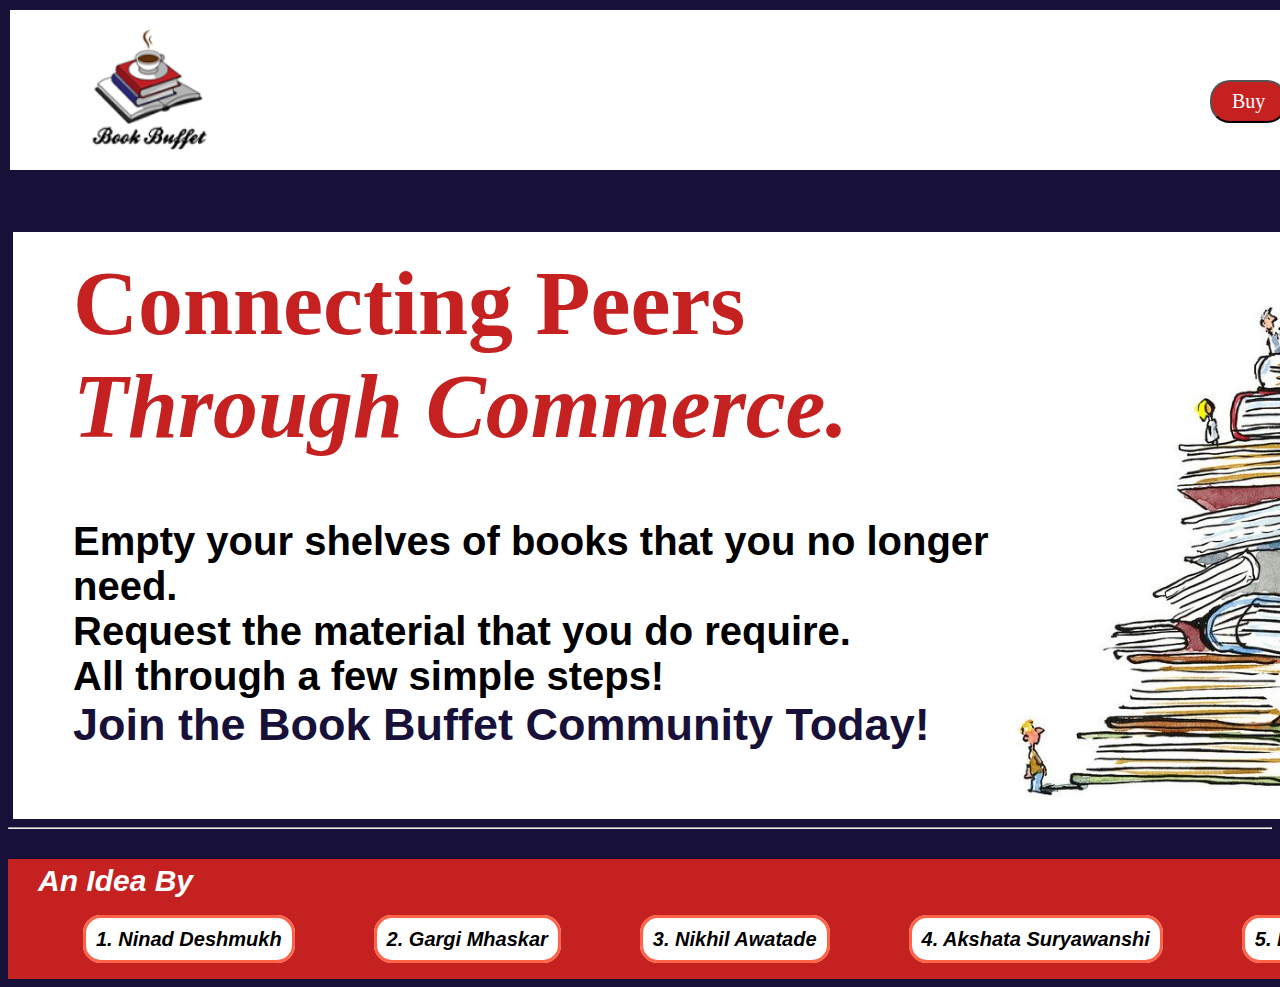
<file: index.html>
<!DOCTYPE html>
<html>
<head>
    <meta charset="UTF-8">
    <meta http-equiv="X-UA-Compatible" content="IE=edge">
    <meta name="viewport" content="width=device-width, initial-scale=1.0">
    <link rel="stylesheet" href="WelcomeCSS.css">
</head>
<title>Welcome to Book Buffet</title>
<header class ="logo">
    <img src ="BookBuffet.png" alt ="Book Buffet" width = "120" height ="120">
    <div id="Login"><a href="bookspage.html"><button class="button">Buy</button></a><span style="padding-left: 10px;"> </span><a href="indexak.html"><button class="button">Sell</button></a><span style="padding-left: 10px;"> </span><a href="indexnik.html"><button class="button">Login</button></a></div>
</header>
<body>
<div id="text">
<h1><span style="font-style: normal;">Connecting Peers</span> <br> Through Commerce.</h1>
<h4>
Empty your shelves of books that you no longer need.<br>
Request the material that you do require. <br>
All through a few simple steps!<br>
<span style ="color: rgb(23, 17, 58);font-size: 45px;">Join the Book Buffet Community Today!</span>
</h4>
</div>
<hr>
<div id="team">
    <p>An Idea By</p>
    <span class ="members">1. Ninad Deshmukh</span>
    <span class ="members">2. Gargi Mhaskar</span>
    <span class ="members">3. Nikhil Awatade</span>
    <span class ="members">4. Akshata Suryawanshi</span>
    <span class ="members">5. Ruturaj Rajput</span>
</div>
</body>
</html>
</file>
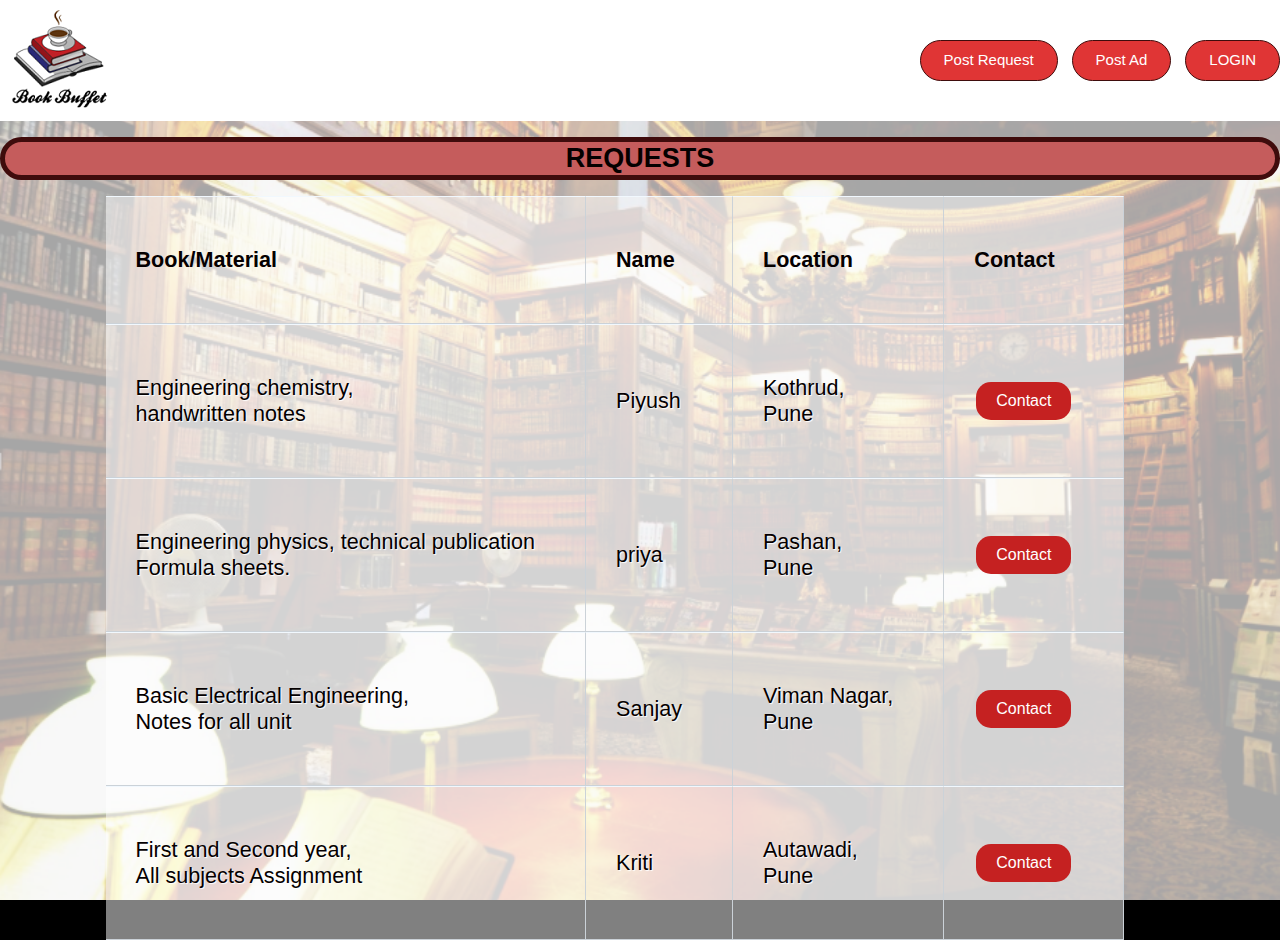
<file: indexak.html>
<!DOCTYPE html>
<html>
<head>
<style>
body {
  background-image: url("lib2.png");
  background-repeat: no-repeat;
  background-attachment: fixed; 
  background-size: 100% 100%;
}
</style>
</head>
<body>

<html>
    <head>
        <meta name="viewport" content="with=device-width, initial-scale=1.0">
        <title>Book Buffet</title>
        <link rel="stylesheet" type="text/css"  href="style.css">
    </head>
    <body>
    <section class="header">
        <nav>
          <br><br><br>
            <a href="index.html"><img src="logo.png" ></a>
            <div class="main-list">
                <ul>
                    <span style="margin-right: 10px;"><li><a onclick="" href="Request.html">Post Request</a></li></span>
                    <span style="margin-right: 10px;"><li><a href="Post.html">Post Ad</a></li></span>
                    <li><a href="indexnik.html">LOGIN</a></li>
                </ul>
            </div>
        </nav>
    </section>
</body>
</html>
<br>
<center><h1><b>REQUESTS</b></h1></center>
<br>
<table>

<tr>
 <b><th>Book/Material</th></b>
 <th class="Name"><b>Name</b></th>
 <th class="contact"><b>Location</b></th>
 <th><b>Contact</b></th>
  
<tr>
  
 <td> Engineering chemistry,<br> handwritten notes</br></td>
 <td class="name">Piyush</td>
 <td class="contact">Kothrud,<br>Pune</br> </td>
 <td><button class="button">Contact</button></td>
</tr>
<tr class="even">
 <td>Engineering physics,
 technical publication <br> Formula sheets.</td>
 <td class="name">priya</td>
 <td class="contact">Pashan,<br>Pune</br></td>
 <td><button class="button">Contact</button></td>
</tr>
<tr>
 <td>Basic Electrical Engineering,<br>
Notes for all unit </br></td>
 <td class="name">Sanjay</th></td>
 <td class="contact">Viman Nagar,<br>Pune</br></td>
 <td><button class="button">Contact</button></td>
</tr>
<tr class="even">
 <td>First and Second year,<br>All subjects Assignment</br></th>
 <td class="Name">Kriti</td>
 <td class="contact">Autawadi,<br>Pune</br></td>
 <td><button class="button">Contact</button></td>
</tr>
</table>
</file>
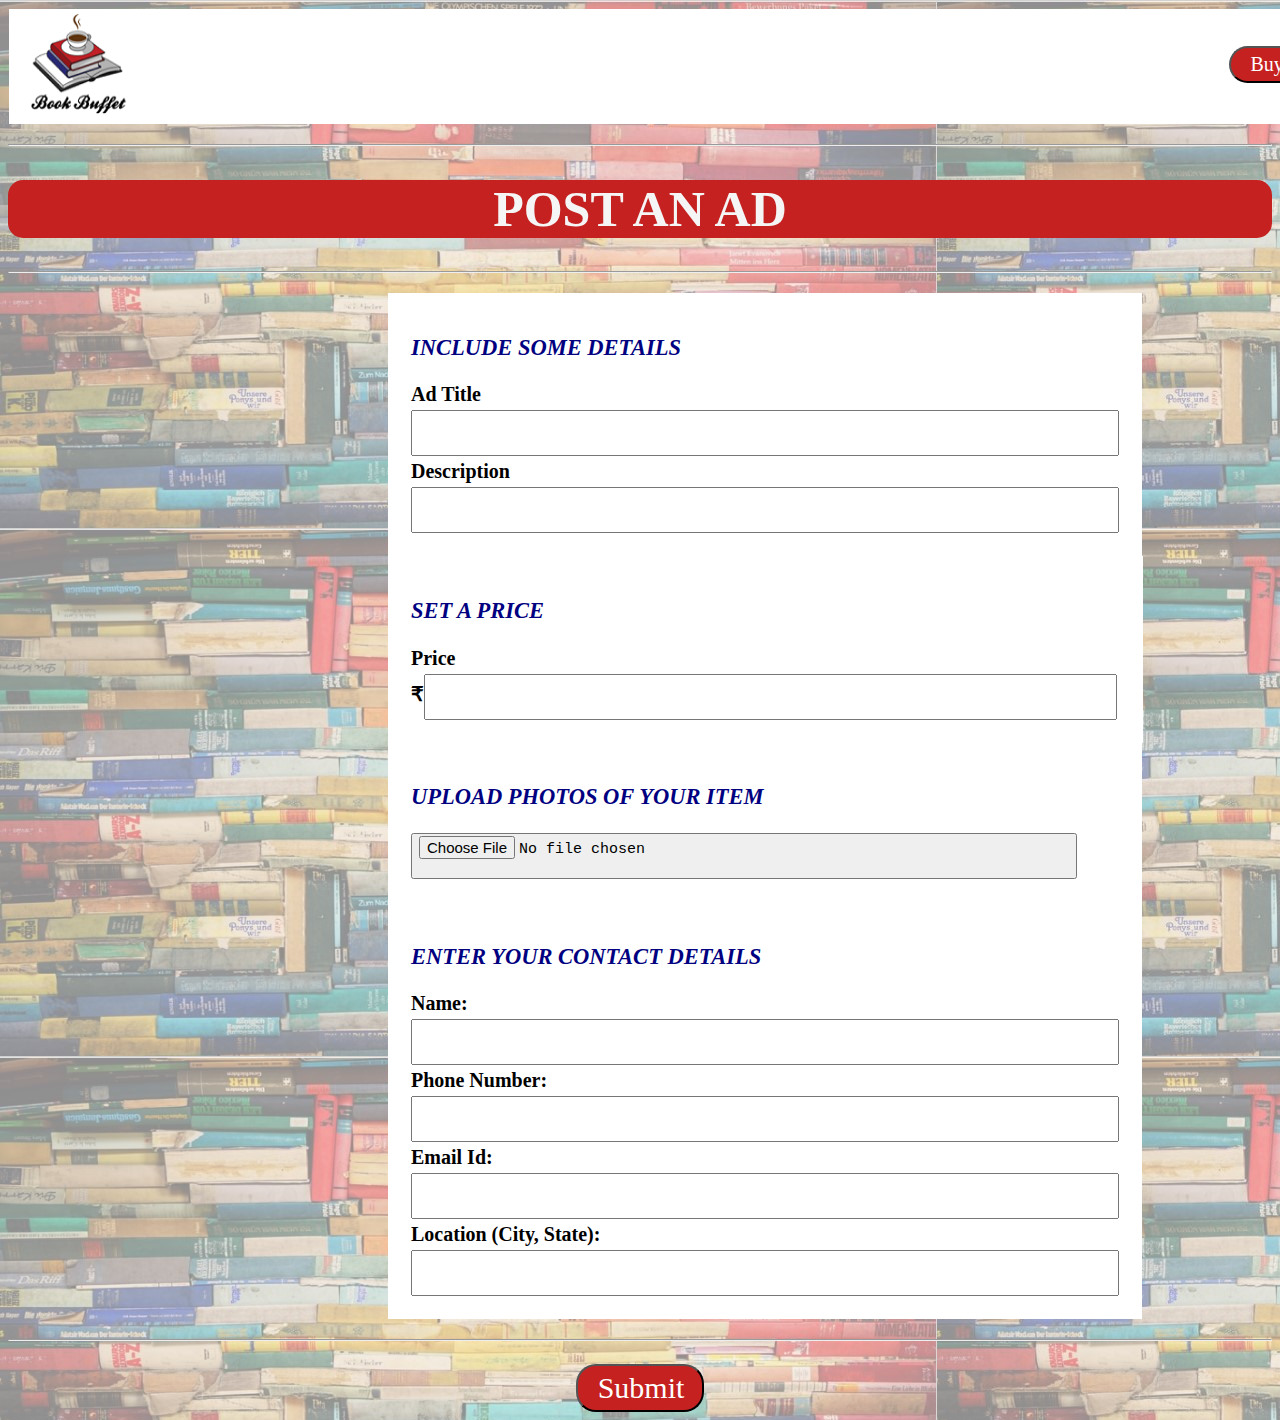
<file: Post.html>
<!DOCTYPE html>
<html>
    <head>
     <meta charset="UTF-8">
     <meta http-equiv="X-UA-Compatible" content="IE=edge">
     <meta name="viewport" content="width=device-width, initial-scale=1.0">
    <link rel="stylesheet" href="PostCSS.css">
    <script>
        function button() 
            {document.getElementById("submit").innerHTML = "Your Ad was Submitted Successfully.";}
    </script>
    </head>
<title>Post An Ad</title>
<header class ="logo" >
    <a href="index.html"><img src ="BookBuffet.png" alt ="Book Buffet" width = "100" height ="100"></a>
    <div id="Login"><a href="bookspage.html"><button class="button">Buy</button></a><span> </span><a href="indexak.html"><button class="button">Sell</button></a><span> </span><a href="indexnik.html"><button class="button">Login</button></a></div>
</header>
<body>
    
<div id="submit">
<hr style="justify-content: center;text-align: center;">
<h1 class="title" style="justify-content: center;text-align: center;">POST AN AD</h1>
<hr>
<table>
    <tr class ="heading">
        <th><h2>INCLUDE SOME DETAILS</h2></th>
    </tr>
    <tr>
        <td>Ad Title</td>
    </tr>
    <tr>
        <td><input type = "text"></td>
    </tr>
    <tr>
        <td>Description</td>
    </tr>
    <tr>
        <td><input type = "text"></td>
    </tr>
</table>

<table style="padding-right: 23px;">
    <tr class ="heading">
        <th><h2>SET A PRICE</h2></th>
    </tr>
    <tr>
        <td>Price</td>
    </tr>
    <tr>
        <td>&#8377<input type = "text" style="width:685px;"></td>
    </tr>
</table>

<table style = "padding-right: 62px;">
    <tr class ="heading">
        <th><h2>UPLOAD PHOTOS OF YOUR ITEM</h2></th>
    </tr>
    <tr>
        <td><button><input type ="file" style="width:650px;"></button></td>
    </tr>
</table>

<table style="padding-right: 20px;">
    <tr class ="heading">
        <th><h2>ENTER YOUR CONTACT DETAILS</h2></th>
    </tr>
    <tr>
        <td>Name:</td>
    </tr>
    <tr>
        <td><input type = "text"></td>
    </tr>
    <tr>
        <td>Phone Number:</td>    
    </tr>
    <tr>
        <td><input type = "text"></td>
    </tr>
    <tr>
        <td>Email Id:</td>    
    </tr>
    <tr>
        <td><input type = "text"></td>
    </tr>
    <tr>
        <td>Location (City, State):</td>    
    </tr>
    <tr>
        <td><input type = "text"></td>
    </tr>
</table>
<hr>
<div id="S"><button class="button" type ="button" onclick="button()" style ="font-size: 30px;">Submit</button></div>
</div>
</body>
</html>
</file>
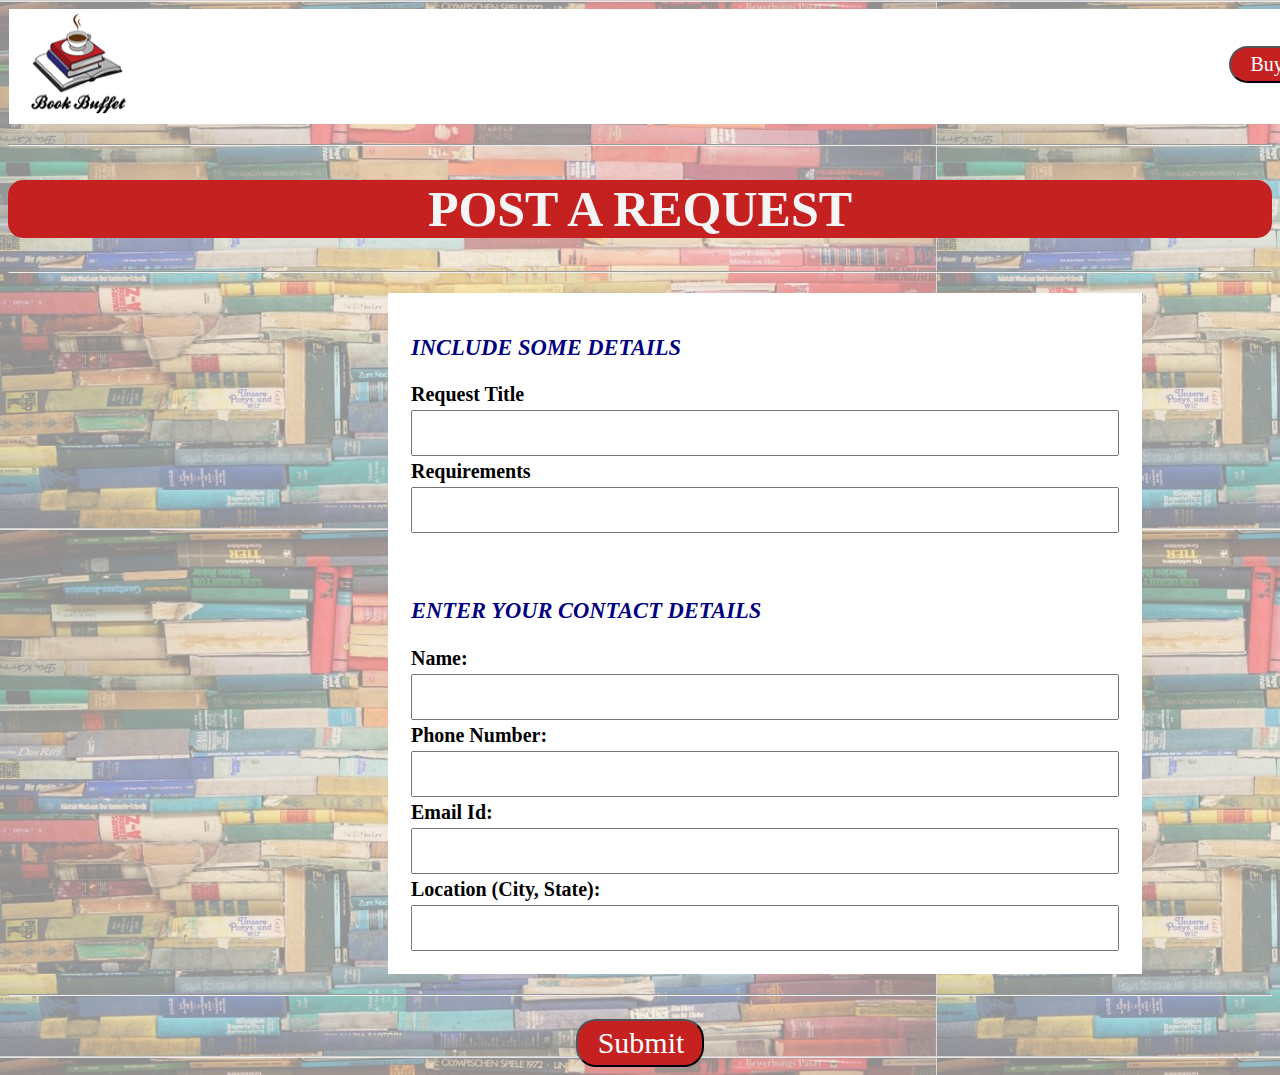
<file: Request.html>
<!DOCTYPE html>
<html>
    <head>
        <meta charset="UTF-8">
        <meta http-equiv="X-UA-Compatible" content="IE=edge">
        <meta name="viewport" content="width=device-width, initial-scale=1.0">
        <link rel="stylesheet" href="PostCSS.css">
    <script>
        function button() 
            {document.getElementById("submit").innerHTML = "Your Request was Submitted Successfully.";}
    </script>
    <header class ="logo" >
        <a href="index.html"><img src ="BookBuffet.png" alt ="Book Buffet" width = "100" height ="100"></a>
        <div id="Login"><a href="bookspage.html"><button class="button">Buy</button></a><span> </span><a href="indexak.html"><button class="button">Sell</button></a><span> </span><a href="indexnik.html"><button class="button">Login</button></a></div>
    </header>
    </head>
<title>Post A Request</title>

<body>
<divid id ="submit" >
<hr style="justify-content: center;text-align: center;">
<h1 class="title" style="font-style: normal;justify-content: center;text-align: center;">POST A REQUEST</h1>
<hr>
<table>
    <tr class ="heading">
        <th><h2>INCLUDE SOME DETAILS</h2></th>
    </tr>
    <tr>
        <td>Request Title</td>
    </tr>
    <tr>
        <td><input type = "text"></td>
    </tr>
    <tr>
        <td>Requirements</td>
    </tr>
    <tr>
        <td><input type = "text"></td>
    </tr>
</table>
<table style="padding-right: 20px;">
    <tr class ="heading">
        <th><h2>ENTER YOUR CONTACT DETAILS</h2></th>
    </tr>
    <tr>
        <td>Name:</td>
    </tr>
    <tr>
        <td><input type = "text"></td>
    </tr>
    <tr>
        <td>Phone Number:</td>    
    </tr>
    <tr>
        <td><input type = "text"></td>
    </tr>
    <tr>
        <td>Email Id:</td>    
    </tr>
    <tr>
        <td><input type = "text"></td>
    </tr>
    <tr>
        <td>Location (City, State):</td>    
    </tr>
    <tr>
        <td><input type = "text"></td>
    </tr>
</table>
<hr>
<div id="S"><button class ="button" type ="button" onclick="button()" style ="font-size: 30px;">Submit</button></div>
</div>
</body>
</html>
</file>
<file: WelcomeCSS.css>
/* WelcomeCSS.css*/
.logo {background-color: rgb(255, 255, 255); padding-left: 80px;padding-top: 20px;padding-bottom: 20px; display:inline-flex;margin: 2px; width: 1420px;}
.button {background-color: rgb(197,33,33);font-family: 'Bree Serif';color: white; font-size: 20px; border-radius: 20px;padding: 8px; padding-right: 20px;padding-left: 20px;
cursor: pointer;position: relative;transition: 0.3s ;-webkit-transition: 0.3s; -moz-transition: 0.3s;}
/* .button :hover{background: rgb(224, 137, 137);color: #520606;border: 1px solid #470404;cursor: pointer;} */
#Login {text-align: right; padding-right: 20px;padding-bottom: 20px; margin-left: 1000px;margin-top: 50px;}
h1 {text-align: left;color:rgb(197,33,33); font-size: 90px; font: 'Damion Regular';padding-left: 60px;font-style: oblique;padding-top: 20px;}
body {background-image: url(books.jpg); background-repeat: no-repeat;background-size:500px;background-position: right; background-color:rgb(23, 17, 58) ;background-position-x: 1010px;background-position-y: 232px;}
#text {background-color: white;width: 1002px;height: 587px;margin-left: 5px;}
h4 {padding-left: 60px;font-size: 40px;font-family:-apple-system, BlinkMacSystemFont, 'Segoe UI', Roboto, Oxygen, Ubuntu, Cantarell, 'Open Sans', 'Helvetica Neue', sans-serif;}
.members {background-color: white; border-width: 3px; border-color:tomato; border-style:solid;border-radius: 18px;
padding: 10px;font-family: -apple-system, BlinkMacSystemFont, 'Segoe UI', Roboto, Oxygen, Ubuntu, Cantarell, 'Open Sans', 'Helvetica Neue', sans-serif;
font-weight: bold; font-style: oblique;font-size: 20px;
margin-left: 75px;}
#team {background-color: rgb(197,33,33);height: 120px;width: 1500px;}
p {font-size: 30px;color: white;font-family: -apple-system, BlinkMacSystemFont, 'Segoe UI', Roboto, Oxygen, Ubuntu, Cantarell, 'Open Sans', 'Helvetica Neue', sans-serif;padding-left: 30px;font-style: italic; font-weight: bolder;padding-top: 5px;}
</file>
<file: style.css>
*{
    margin:0;
    padding:0;
}
nav{
    display:flex;
    justify-content: space-between;
    align-items: center;
}
nav img{
  margin: 10px ;
    width:100px;
    /* opacity:1; */
}
.main-list{
	text-align: right;
	flex:1;
}
 .main-list  li{
  background: #e03535;
  color: #fff;
  border: 0.5px solid #3f0c0c;
  border-radius: 30px;
	display:inline-block;
  text-align: center;
	padding:8px;
  transition: 0.3s;
  margin: auto;
  -webkit-transition: 0.3s;
  -moz-transition: 0.3s;
  position: relative;
} 
.main-list a{
 text-decoration:none;
 color:#ffffff;
 padding:10px 15px;
 font-size:15px;
 transition:0.5s ease;

}

.main-list a:hover{
  background-color:#e95454;
  color:#fff;
} 
td.description {

min-width: 400px;

max-width: 600px;
text-align: left;
padding: 0px;
margin: 0px;
  
} 

p.one {

border-color: #0088dd;
} 
p.two {
border-color: #bbbbaa #111111 #ee3e80 #0088dd;
  
}
body {
 font-family: Arial, Verdana, sans-serif;
 font-size: 90%;
 color: rgb(5, 0, 0);
 background-color: black ;}
 li {
 /* list-style-i  mage: url("images/icon-plus.png"); */
 line-height: 1.5em;}
 table {
   display: flex;
   align-items: center;
   justify-content: center;
   margin: auto;
   margin-right: 50px;
   position: center;
 border-spacing: 0px;}
 th, td {
 padding: 50px 50px 50px 30px;
 border-spacing: 0px;
 font-size: 150%;
 margin: 0px;

 }
 th, td {
 text-align: left;
 background-color: white;
 border-top: 1px solid #f1f8fe;
 border-bottom: 1px solid #cbd2d8;
 border-right: 1px solid #cbd2d8;
  background: rgba(255,255,255,0.5)

 }
 tr.head th {
 color: #fff;
 background-color: #90b4d6;
 border-bottom: 2px solid #547ca0;
 border-right: 1px solid #749abe;
 border-top: 1px solid #90b4d6;
 text-align: center;
 text-shadow:-1px -1px 1px #666;
 letter-spacing: 0.15em;}
 td {
 text-shadow: 1px 1px 1px #fff;
   
 }
 button {
  background-color: rgb(197, 33, 33);
  border: none;
  color: white;
  padding: 10px 20px;
  text-align: center;
  text-decoration: none;
  display: inline-block;
  font-size: 16px;
  margin: 4px 2px;
  cursor: pointer;
  border-radius: 15px;
  transition: 0.5s;
  
  
  
}
.header{
  background: #fff;
} 
.button:hover{
  
  opacity: 0.7;
  transition: 0.05s ease-in;
  
} 
h1{
  /* background-color: indianred; */
  justify-content: center;
  text-align: center;
  text-decoration: line;
  font-size: 27px;
  border: 5px solid #3f0c0c;
  background-color: rgb(197, 92, 92);
  text-underline-offset: auto;
  border-radius: 30px;
	display:block;
  text-align: center;
	padding:1px;
}
</file>
<file: PostCSS.css>
/* PostCSS.css*/
body {background-image: url('background.jpg');text-align: center; font-family: 'Bree Serif';font-size: 40px;font-style: oblique;font-weight: bolder;}
.title {background-color: rgb(197,33,33);border-radius: 15px; color: whitesmoke;text-align: center; font-size: 50px;font-family:'Bree Serif'; font-weight: bolder;font-style: normal;}
.logo {background-color: rgb(255, 255, 255);padding-left: 20px;padding-top: 5px;; display:inline-flex;margin: 0.5px; width: 1490px; }
table {border: rgb(0, 0, 0); border-width: medium; background-color: white; border: 5px; margin-left: 380px;padding: 20px;}
.heading {font-size: 15px;font-family: 'Bree Serif'; color: navy;font-style: oblique;text-align: left;}
.header{background: aliceblue;}
td {font-size: 20px;font-family: 'Bree Serif';font-weight: bold; text-align: left;font-style: normal;}
input {width: 700px; height: 40px;font-size: 15px;font-family: monospace;}
#Login {text-align: right; padding-right: 20px;padding-bottom: 20px; margin-left: 1100px;margin-top: 20px;}
#S {text-align: center; padding-top: 0px;}    
.button {background-color: rgb(197,33,33);font-family: 'Bree Serif';color: white; font-size: 20px; border-radius: 20px;padding: 5px; padding-right: 18px;padding-left: 20px;
cursor: pointer;}
</file>
